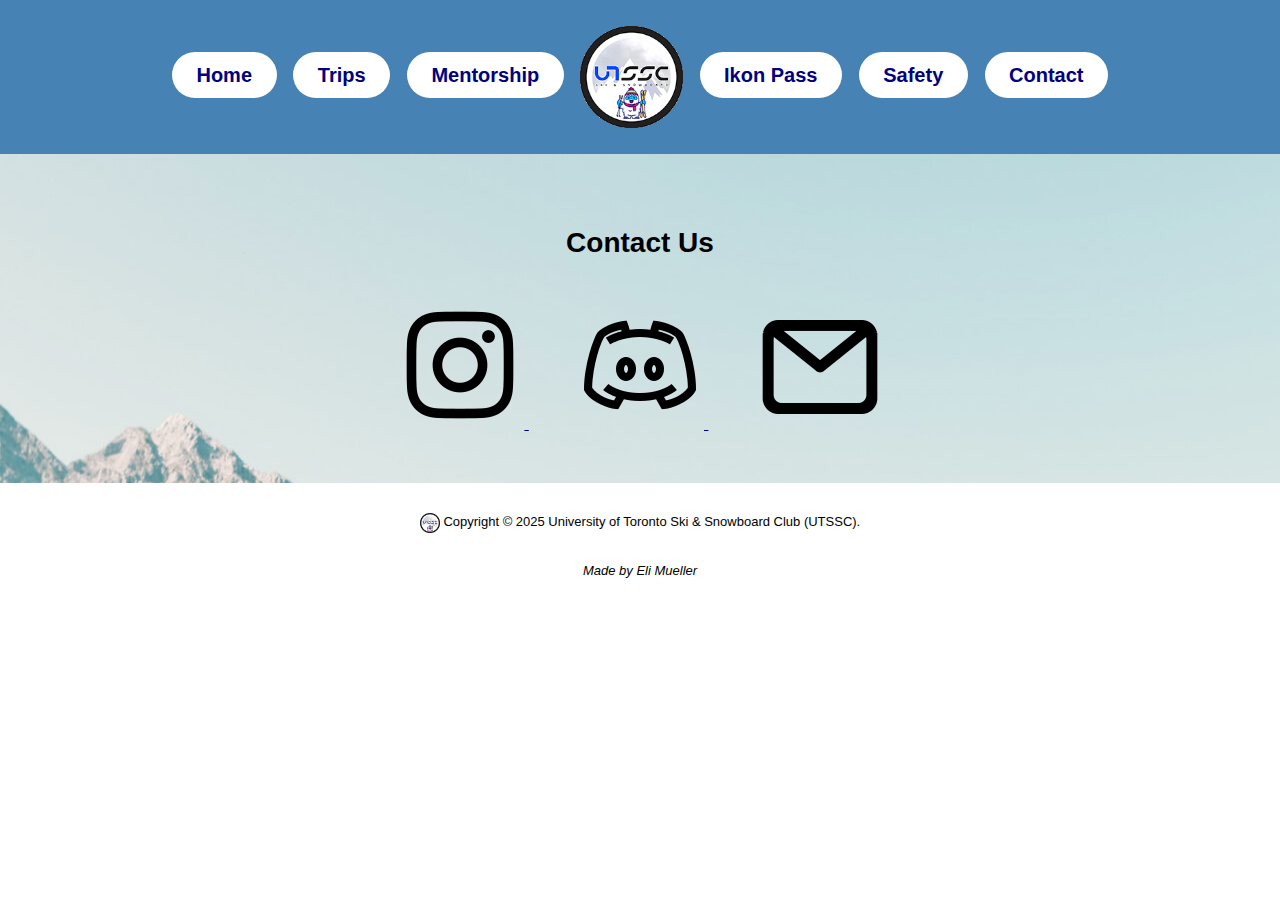
<file: contact.html>
<html>

<head>
    <title>
        Contact
    </title>

    <link rel="stylesheet" href="style.css">

    <!-- Google tag (gtag.js) -->
    <script async src="https://www.googletagmanager.com/gtag/js?id=G-5E0WSN99TK"></script>
    <script>
    window.dataLayer = window.dataLayer || [];
    function gtag(){dataLayer.push(arguments);}
    gtag('js', new Date());

    gtag('config', 'G-5E0WSN99TK');
    </script>

    <meta name="viewport" content="width=device-width, initial-scale=1.0"> 

</head>

<body>

<h2 class="b">
    <a href="index.html">Home</a>
    &nbsp;
    <a href="trips.html">Trips</a>
    &nbsp;
    <a href="mentorship.html">Mentorship</a>
    &nbsp;
    <img src="assets/logo.png" alt="logo" style="vertical-align: middle; width: 8vw;">
    &nbsp;
    <a href="ikon.html">Ikon Pass</a>
    &nbsp;
    <a href="safety.html">Safety</a>
    &nbsp;
    <a href="contact.html">Contact</a>
</h2>

<div class="a" style="padding: 50px;">
    <h2>
        Contact Us
    </h2>
    <br>
    <a href="https://www.instagram.com/utssc/" target="_blank" style="background-color: transparent; text-decoration: underline;">
        <img src="assets/instagram-53-128.png">
    </a>
    <a href="https://discord.gg/E2A8JaTZGA" target="_blank" style="background-color: transparent; text-decoration: underline;">
        <img src="assets/discord-6-128.png">
    </a>
    <a href="mailto:utssc@studentorg.utoronto.ca" style="background-color: transparent; text-decoration: underline;">
        <img src="assets/email-123-128.png">
    </a>
</div>

<footer>
    <img src="assets/logo.png" alt="logo" style="width:20px;height:20px; vertical-align: middle;">
    Copyright © 2025 University of Toronto Ski & Snowboard Club (UTSSC).
</footer>

<footer style="font-style: italic;">
    Made by Eli Mueller
    <br>
    <br>
</footer>

</body>

</html>
</file>
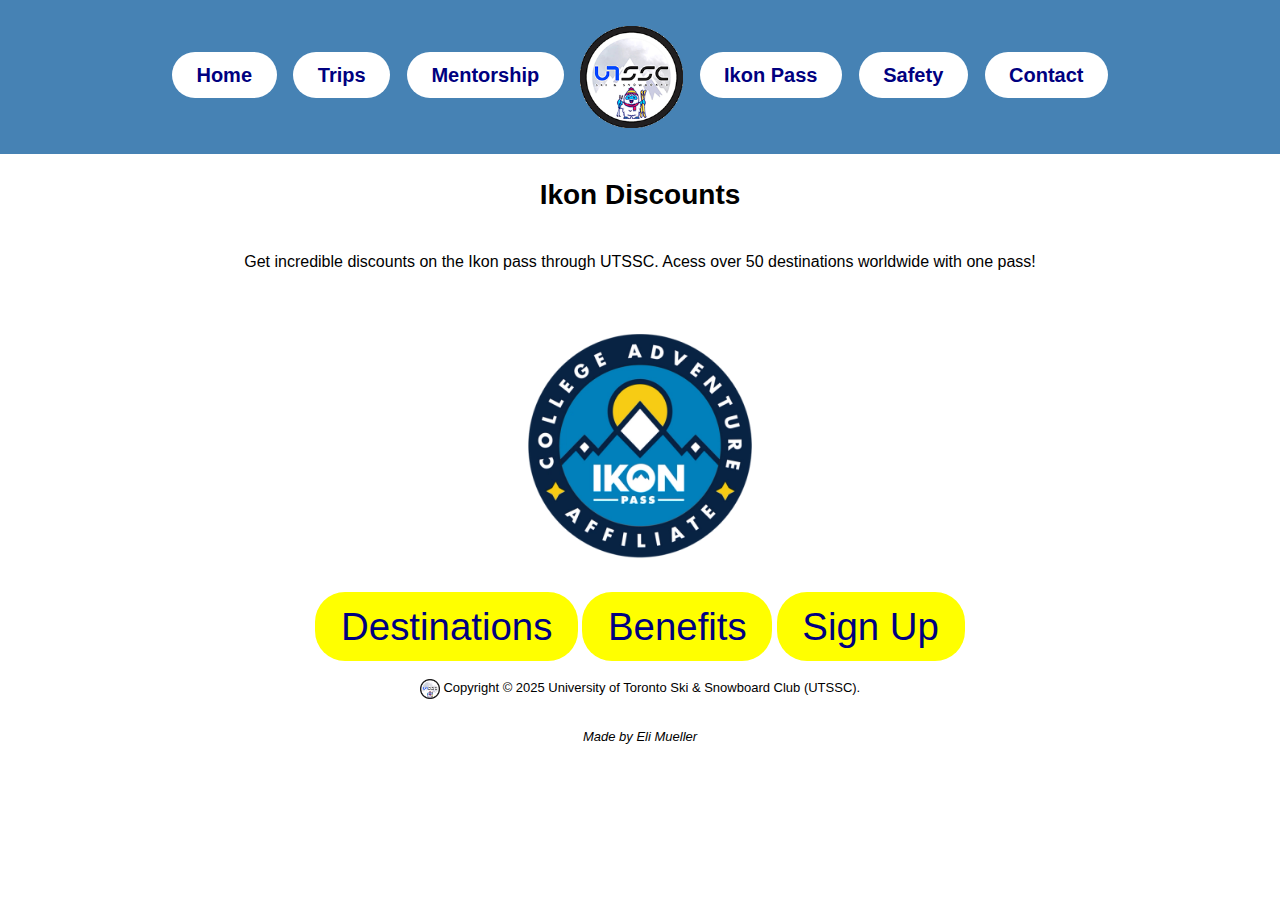
<file: ikon.html>
<html>

<head>

    <title>
        Ikon Pass
    </title>

    <link rel="stylesheet" href="style.css">

    <!-- Google tag (gtag.js) -->
    <script async src="https://www.googletagmanager.com/gtag/js?id=G-5E0WSN99TK"></script>
    <script>
    window.dataLayer = window.dataLayer || [];
    function gtag(){dataLayer.push(arguments);}
    gtag('js', new Date());

    gtag('config', 'G-5E0WSN99TK');
    </script>

    <meta name="viewport" content="width=device-width, initial-scale=1.0"> 

</head>

<body>

<h2 class="b">
        <a href="index.html">Home</a>
        &nbsp;
        <a href="trips.html">Trips</a>
        &nbsp;
        <a href="mentorship.html">Mentorship</a>
        &nbsp;
        <img src="assets/logo.png" alt="logo" style="vertical-align: middle; width: 8vw;">
        &nbsp;
        <a href="ikon.html">Ikon Pass</a>
        &nbsp;
        <a href="safety.html">Safety</a>
        &nbsp;
        <a href="contact.html">Contact</a>
</h2>

<h2>
    Ikon Discounts
</h2>

<p>
    Get incredible discounts on the Ikon pass through UTSSC. Acess over 50 destinations worldwide with one pass!
</p>

<img src="assets/IkonAffiliate.png" style="width: 22vw; padding: 3%;">

<div>
    <a href="https://www.ikonpass.com/en/destinations" style="background: yellow; font-size: 3vw;">Destinations</a>
    <a href="https://www.ikonpass.com/en/shop-passes?category=all#benefits" style="background: yellow; font-size: 3vw;">Benefits</a>
    <a href="https://form.jotform.com/250705165467257" style="background: yellow; font-size: 3vw;">Sign Up</a>
</div>

<footer>
    <img src="assets/logo.png" alt="logo" style="width:20px;height:20px; vertical-align: middle;">
    Copyright © 2025 University of Toronto Ski & Snowboard Club (UTSSC).
</footer>

<footer style="font-style: italic;">
    Made by Eli Mueller
    <br>
    <br>
</footer>

</body>

</html>
</file>
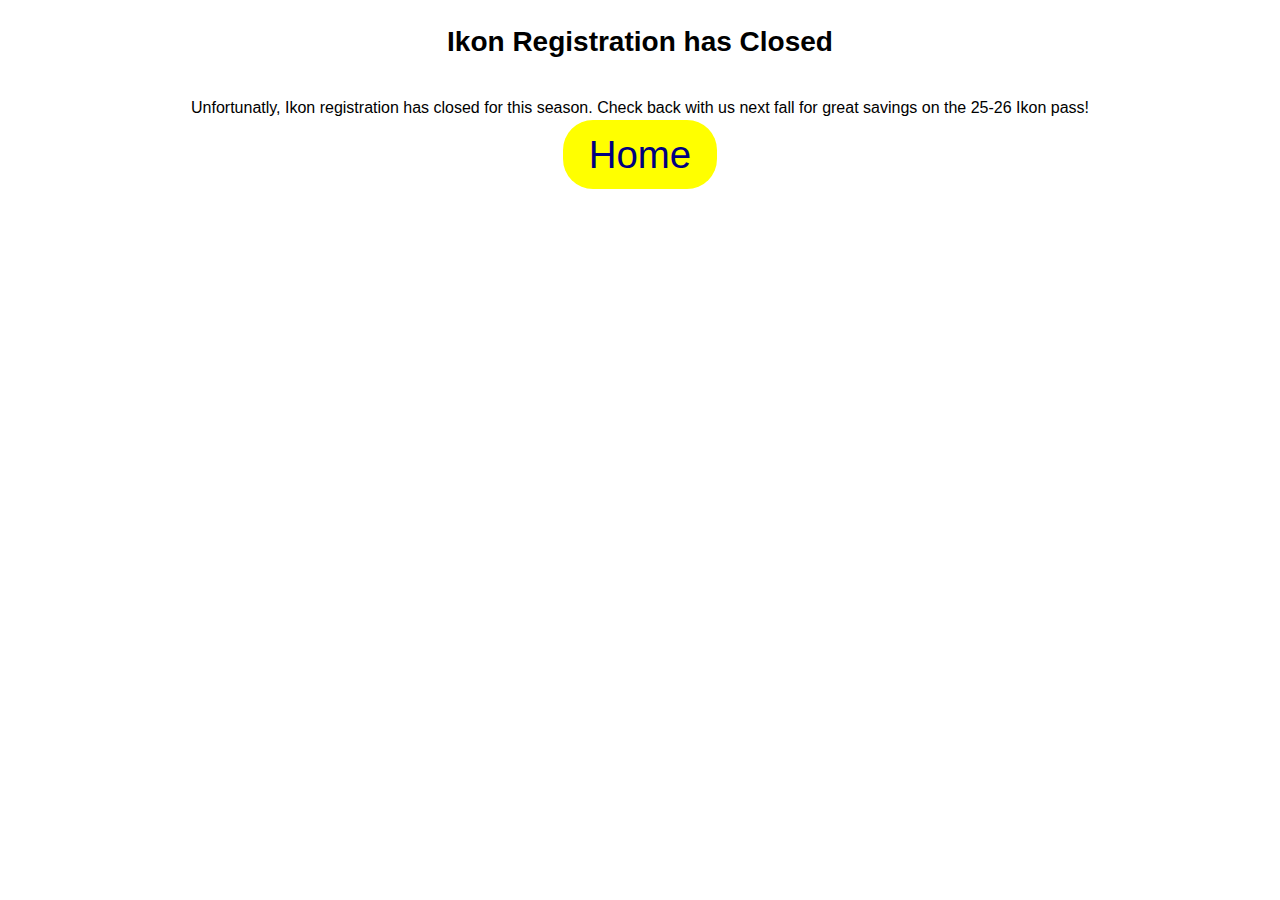
<file: ikonsignup.html>
<html>

<head> <!--no longer in use bc weve got an ikon link-->

    <title>
        Ikon Signup
    </title>
  
    <link rel="stylesheet" href="style.css">
  
    <!-- Google tag (gtag.js) -->
    <script async src="https://www.googletagmanager.com/gtag/js?id=G-5E0WSN99TK"></script>
    <script>
    window.dataLayer = window.dataLayer || [];
    function gtag(){dataLayer.push(arguments);}
    gtag('js', new Date());
    gtag('config', 'G-5E0WSN99TK');
    </script>

    <meta name="viewport" content="width=device-width, initial-scale=1.0"> 
  
</head>

<body>

<h2>
    Ikon Registration has Closed
</h2>

<p>
    Unfortunatly, Ikon registration has closed for this season. Check back with us next fall for great savings on the 25-26 Ikon pass!
</p>

<a href="index.html" style="background: yellow; font-size: 3vw;">Home</a>

</body>

</html>
</file>
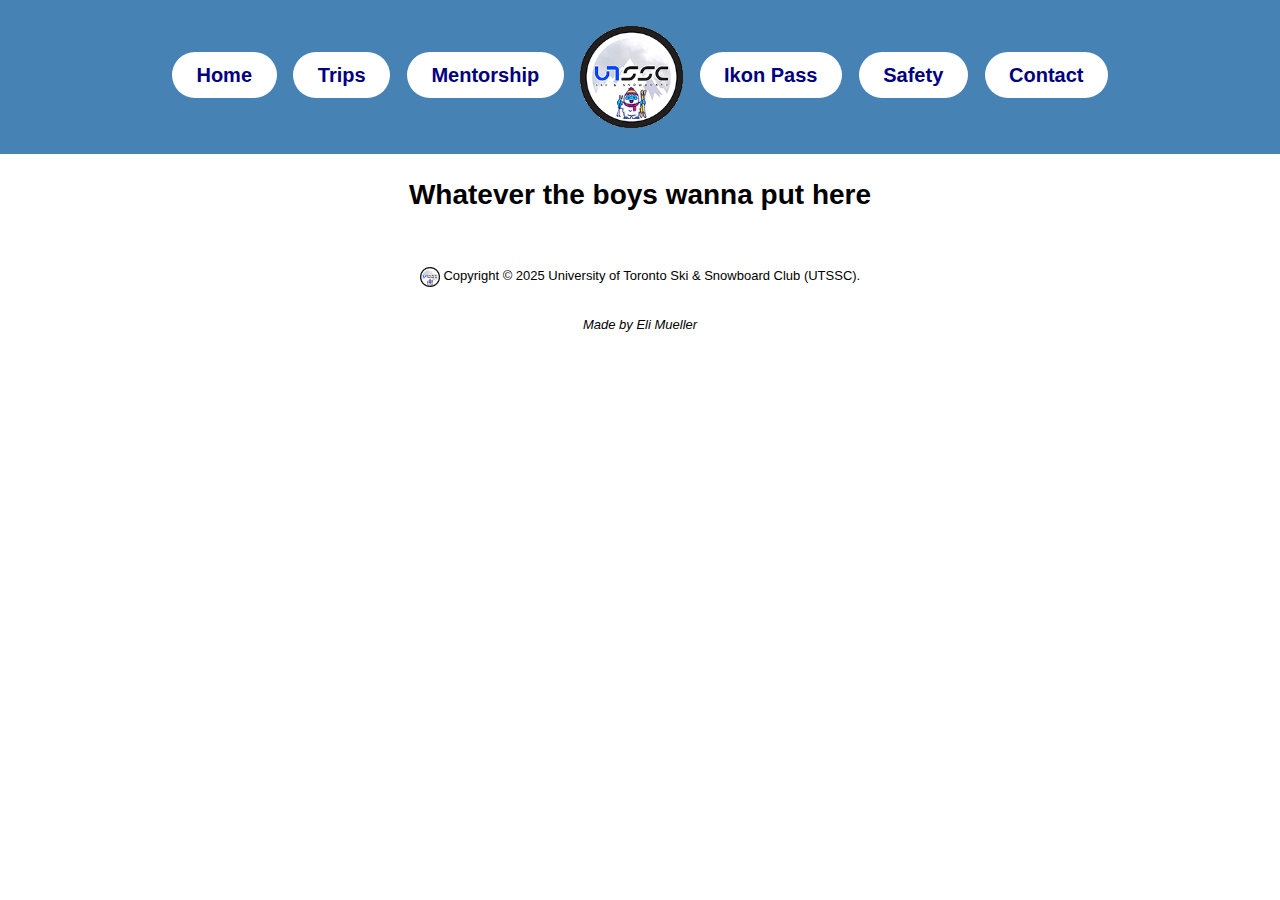
<file: mentorship.html>
<html>

<head>

    <title>
        Mentorship
    </title>

    <link rel="stylesheet" href="style.css">

    <!-- Google tag (gtag.js) -->
    <script async src="https://www.googletagmanager.com/gtag/js?id=G-5E0WSN99TK"></script>
    <script>
    window.dataLayer = window.dataLayer || [];
    function gtag(){dataLayer.push(arguments);}
    gtag('js', new Date());
    gtag('config', 'G-5E0WSN99TK');
    </script>

    <meta name="viewport" content="width=device-width, initial-scale=1.0"> 

</head>

<body>

<h2 class="b">
        <a href="index.html">Home</a>
        &nbsp;
        <a href="trips.html">Trips</a>
        &nbsp;
        <a href="mentorship.html">Mentorship</a>
        &nbsp;
        <img src="assets/logo.png" alt="logo" style="vertical-align: middle; width: 8vw;">
        &nbsp;
        <a href="ikon.html">Ikon Pass</a>
        &nbsp;
        <a href="safety.html">Safety</a>
        &nbsp;
        <a href="contact.html">Contact</a>
</h2>

<h2>
    Whatever the boys wanna put here
</h2>

<footer>
    <img src="assets/logo.png" alt="logo" style="width:20px;height:20px; vertical-align: middle;">
    Copyright © 2025 University of Toronto Ski & Snowboard Club (UTSSC).
</footer>

<footer style="font-style: italic;">
    Made by Eli Mueller
    <br>
    <br>
</footer>

</body>

</html>
</file>
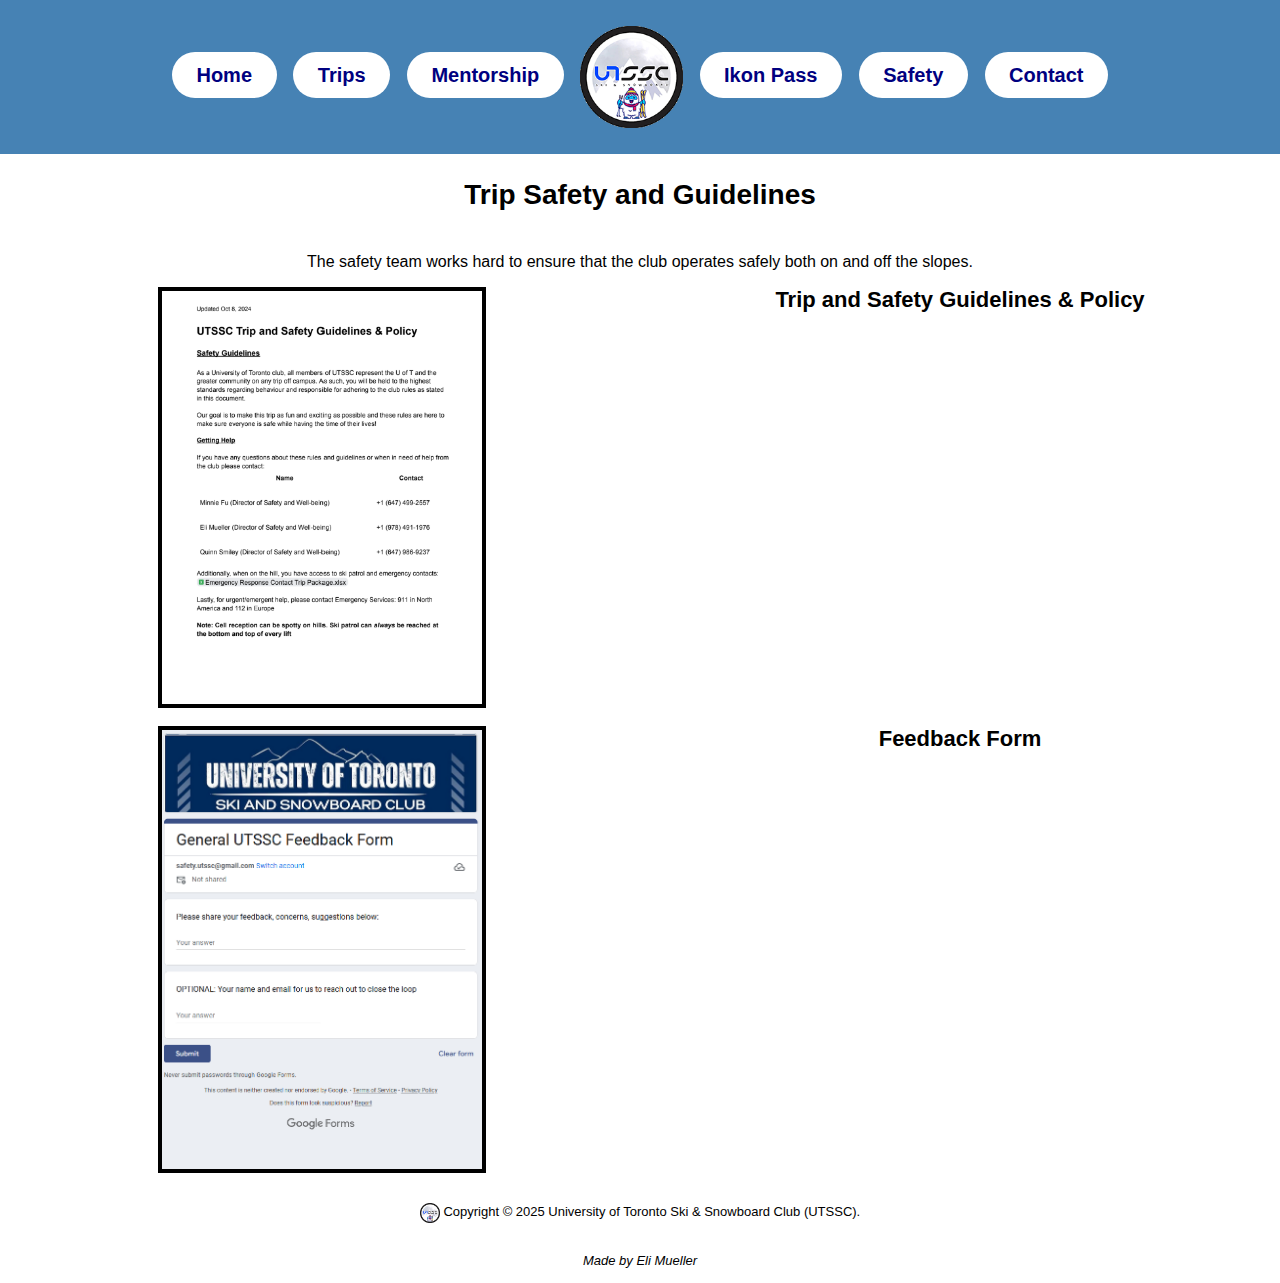
<file: safety.html>
<html>

<head>

    <title>
        Safety
    </title>

    <link rel="stylesheet" href="style.css">

    <!-- Google tag (gtag.js) -->
    <script async src="https://www.googletagmanager.com/gtag/js?id=G-5E0WSN99TK"></script>
    <script>
    window.dataLayer = window.dataLayer || [];
    function gtag(){dataLayer.push(arguments);}
    gtag('js', new Date());

    gtag('config', 'G-5E0WSN99TK');
    </script>

    <meta name="viewport" content="width=device-width, initial-scale=1.0"> 

</head>

<body>

<h2 class="b">
        <a href="index.html">Home</a>
        &nbsp;
        <a href="trips.html">Trips</a>
        &nbsp;
        <a href="mentorship.html">Mentorship</a>
        &nbsp;
        <img src="assets/logo.png" alt="logo" style="vertical-align: middle; width: 8vw;">
        &nbsp;
        <a href="ikon.html">Ikon Pass</a>
        &nbsp;
        <a href="safety.html">Safety</a>
        &nbsp;
        <a href="contact.html">Contact</a>
</h2>

<h2>
    Trip Safety and Guidelines
</h2>

<p class="contactus">
    The safety team works hard to ensure that the club operates safely both on and off the slopes.
</p>

<div class="row">
    <div class="column">
        <a href="https://drive.google.com/file/d/1faK23bvNNA8DcrLYtS7MrgURUF6jcLzc/view" target="_blank">
            <img src="assets/safetyguidelinesfrontcover.png" alt="Trip and Safety Guidelines & Policy" class="e">
        </a>
    </div>
    <div class="column">
        <div style="font-size: 22px; font-weight: bold;">
            Trip and Safety Guidelines & Policy <br>
        </div>
    </div>
</div>

<br>

<div class="row">
    <div class="column">
        <a href="https://forms.gle/mNJt9eTZEg38EGpaA" target="_blank">
            <img src="assets/UTSSC Feedback From IMG.png" alt="Feedback Form" class="e">
        </a>
    </div>
    <div class="column">
        <div style="font-size: 22px; font-weight: bold;">
            Feedback Form <br>
        </div>
    </div>
</div>

<footer>
    <img src="assets/logo.png" alt="logo" style="width:20px;height:20px; vertical-align: middle;">
    Copyright © 2025 University of Toronto Ski & Snowboard Club (UTSSC).
</footer>

<footer style="font-style: italic;">
    Made by Eli Mueller
    <br>
    <br>
</footer>

</body>

</html>
</file>
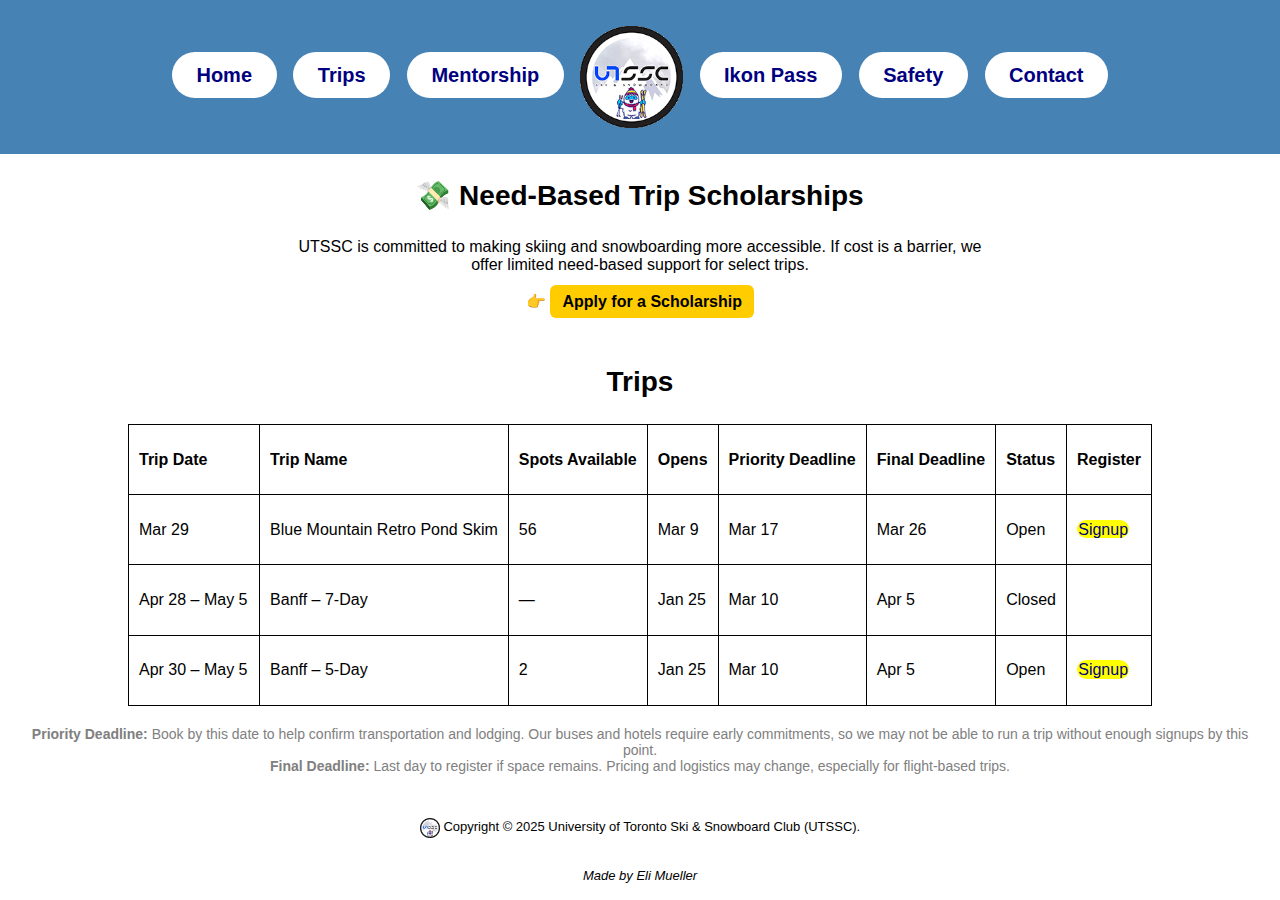
<file: trips.html>
<html>

<head>
    <title>Trips</title>
    <link rel="stylesheet" href="style.css">

    <!-- Google tag (gtag.js) -->
    <script async src="https://www.googletagmanager.com/gtag/js?id=G-5E0WSN99TK"></script>
    <script>
    window.dataLayer = window.dataLayer || [];
    function gtag(){dataLayer.push(arguments);}
    gtag('js', new Date());
    gtag('config', 'G-5E0WSN99TK');
    </script>

    <meta name="viewport" content="width=device-width, initial-scale=1.0"> 

</head>

<body>

<h2 class="b">
    <a href="index.html">Home</a>
    &nbsp;
    <a href="trips.html">Trips</a>
    &nbsp;
    <a href="mentorship.html">Mentorship</a>
    &nbsp;
    <img src="assets/logo.png" alt="logo" style="vertical-align: middle; width: 8vw;">
    &nbsp;
    <a href="ikon.html">Ikon Pass</a>
    &nbsp;
    <a href="safety.html">Safety</a>
    &nbsp;
    <a href="contact.html">Contact</a>
</h2>

<h2>💸 Need-Based Trip Scholarships</h2>
<p style="text-align: center; max-width: 700px; margin: 0 auto 30px;">
    UTSSC is committed to making skiing and snowboarding more accessible. If cost is a barrier, we offer limited need-based support for select trips.<br><br>
    👉 <a href="https://form.jotform.com/250826876500258" target="_blank" style="background-color: #ffcc00; padding: 8px 12px; border-radius: 6px; text-decoration: none; color: black; font-weight: bold;">Apply for a Scholarship</a>
</p>

<h2>Trips</h2>

<div style="text-align: center;">
    <table>
        <thead>
        <tr>
            <th>Trip Date</th>
            <th>Trip Name</th>
            <th>Spots Available</th>
            <th>Opens</th>
            <th>Priority Deadline</th>
            <th>Final Deadline</th>
            <th>Status</th>
            <th>Register</th>
        </tr>
        </thead>
        <tbody>
        <tr>
            <td data-label="Trip Date">Mar 29</td>
            <td data-label="Trip Name">Blue Mountain Retro Pond Skim</td>
            <td data-label="Spots Available">56</td>
            <td data-label="Opens">Mar 9</td>
            <td data-label="Priority Deadline">Mar 17</td>
            <td data-label="Final Deadline">Mar 26</td>
            <td data-label="Status">Open</td>
            <td data-label="Register"><a href="https://form.jotform.com/250635803776261" style="background: yellow;">Signup</a></td>
        </tr>
        <tr>
            <td data-label="Trip Date">Apr 28 – May 5</td>
            <td data-label="Trip Name">Banff – 7-Day</td>
            <td data-label="Spots Available">—</td>
            <td data-label="Opens">Jan 25</td>
            <td data-label="Priority Deadline">Mar 10</td>
            <td data-label="Final Deadline">Apr 5</td>
            <td data-label="Status">Closed</td>
            <td data-label="Register"></td>
        </tr>
        <tr>
            <td data-label="Trip Date">Apr 30 – May 5</td>
            <td data-label="Trip Name">Banff – 5-Day</td>
            <td data-label="Spots Available">2</td>
            <td data-label="Opens">Jan 25</td>
            <td data-label="Priority Deadline">Mar 10</td>
            <td data-label="Final Deadline">Apr 5</td>
            <td data-label="Status">Open</td>
            <td data-label="Register"><a href="https://form.jotform.com/243582097537264" style="background: yellow;">Signup</a></td>
        </tr>
        </tbody>
    </table>

<!-- Mobile-friendly version of trips (hidden on desktop) -->
<div class="mobile-trips">

  <div class="trip-card">
    <div><strong>Trip Date</strong><span>Mar 29</span></div>
    <div><strong>Trip Name</strong><span>Blue Mountain Retro Pond Skim</span></div>
    <div><strong>Spots Available</strong><span>56</span></div>
    <div><strong>Opens</strong><span>Mar 9</span></div>
    <div><strong>Priority Deadline</strong><span>Mar 17</span></div>
    <div><strong>Final Deadline</strong><span>Mar 26</span></div>
    <div><strong>Status</strong><span>Open</span></div>
    <div><strong>Register</strong><a class="signup-button" href="https://form.jotform.com/250635803776261">Signup</a></div>
  </div>

  <div class="trip-card">
    <div><strong>Trip Date</strong><span>Apr 28 – May 5</span></div>
    <div><strong>Trip Name</strong><span>Banff – 7-Day</span></div>
    <div><strong>Spots Available</strong><span>—</span></div>
    <div><strong>Opens</strong><span>Jan 25</span></div>
    <div><strong>Priority Deadline</strong><span>Mar 10</span></div>
    <div><strong>Final Deadline</strong><span>Apr 5</span></div>
    <div><strong>Status</strong><span>Closed</span></div>
  </div>

  <div class="trip-card">
    <div><strong>Trip Date</strong><span>Apr 30 – May 5</span></div>
    <div><strong>Trip Name</strong><span>Banff – 5-Day</span></div>
    <div><strong>Spots Available</strong><span>2</span></div>
    <div><strong>Opens</strong><span>Jan 25</span></div>
    <div><strong>Priority Deadline</strong><span>Mar 10</span></div>
    <div><strong>Final Deadline</strong><span>Apr 5</span></div>
    <div><strong>Status</strong><span>Open</span></div>
    <div><strong>Register</strong><a class="signup-button" href="https://form.jotform.com/243582097537264">Signup</a></div>
  </div>

</div>

</div> <!-- This is the original wrapper div for the table section -->

<p style="font-size: 14px; text-align: center; color: gray; margin-top: 20px;">
  <b>Priority Deadline:</b> Book by this date to help confirm transportation and lodging. Our buses and hotels require early commitments, so we may not be able to run a trip without enough signups by this point.<br>
  <b>Final Deadline:</b> Last day to register if space remains. Pricing and logistics may change, especially for flight-based trips.
</p>

<footer>
    <img src="assets/logo.png" alt="logo" style="width:20px;height:20px; vertical-align: middle;">
    Copyright © 2025 University of Toronto Ski & Snowboard Club (UTSSC).
</footer>

<footer style="font-style: italic;">
    Made by Eli Mueller
    <br><br>
</footer>

</body>
</html>
</file>
<file: style.css>
body {
    background-color: white; 
    font-family: Arial, Helvetica, sans-serif;
    margin: 0;
    text-align: center;
    width: 100%;
}

a:link, a:visited {
    background-color: white;
    text-decoration: none;
    padding: 1% 2%;
    border-radius: 30px;
    color: navy;
}

h1 {
    color:black;
    text-align: center;
}

h2 {
    text-align: center; 
    font-size: 28px; /* Changed from 6vw */
    vertical-align: middle;
    padding: 2%; 
    white-space: nowrap;
    margin: 0;
}

p {
    height: auto;
    width: auto;
    font-size: 16px; /* Changed from 2vw */
    padding-left: 2vw;
    padding-right: 2vw;
}

hr {
    width: 75%;
    height: 10px;
    background-color: skyblue;
    color: skyblue;
    display: block;
    border-radius: 5px;
}

footer {
    text-align: center;
    padding-top: 30px;
    font-size: small;
}

video {
    position: relative;
    height: auto;
    display: block;
    overflow: hidden;
    min-width: 100%;
    min-height: 100%;
    width: 100%;
    opacity: .4;
}

table, th, td {
    border: black solid 1px;
    border-collapse: collapse;
    padding: 10px;
    padding-bottom: 2vw; 
    padding-top: 2vw;
    width: 80%;
    margin: 0 auto;
    text-align: left;
    font-size: 16px; /* Changed from 2vw */
    white-space: nowrap;
}

tr:hover {
    background-color: #D6EEEE;
}

.nohighlight:hover {
    background-color: transparent;
}

.bucket {
    position: relative;
    display: inline-block;
    margin: 0;
}

.centex {
    position: absolute;
    top: 75%;
    left: 50%;
    transform: translate(-50%, -50%);
    color: white;
    text-align: center;
    font-size: 50px;
    font-weight: bold;
}

div.gallery {
    margin: 10px;
    border: 1px solid darkgray;
    border-radius: 20px;
    width: 400px;
    height: 375px;
    vertical-align: middle;
    display: inline-block;
}

div.gallery img {
    height: 200px;
    width: 400px;
    border-radius: 20px 20px 0px 0px;

}

div.desc {
    padding: 15px;
    text-align: center;
    text-wrap: auto;
    color: black;
    font-size: small;
    font-weight: bold;
    line-height: 1.6;
}

div.scroll {
    overflow: auto;
    white-space: nowrap;
    padding: 10px;
    text-align: center;
}

div.contactus {
    text-wrap: auto;
    text-align: center;
    vertical-align: middle;
    width: 70%;
    transform: translate(20%);
    line-height: 1.6;
    padding-bottom: 5%;
}

.a {
    background-image: url(assets/footer-hero-big.jpg);
    text-align: center;
    vertical-align: middle;
    margin: 0;
}

.b {
    font-size: 16px;
    background-color: steelblue;
    color: black;
    margin: 0;
}

/* Optional: scale up a little on bigger screens */
@media screen and (min-width: 768px) {
    .b {
        font-size: 20px;
    }
}

div.c {
    font-size: 25px;
    font-weight: bold;
}

div.d {
    background-repeat: no-repeat;
    background-position: center;
    background-attachment: fixed;
    background-size: 100vw 100vh;
    background-image: url(assets/wintry-snow-backcountry-skiiing-2068298.jpg);
    color: white;
    margin: 0;
}

.np {
    color: black;
     background-color: transparent; 
     text-decoration: underline
}

.e {
    margin: 4px 0 0 4px;
    box-shadow: 0 0 0 4px black;
    width: 50%;
}

.cenimage {
    text-align: center;
}

.column {
    flex: 50%;
    align-items: center;
}

.row {
    display: flex;
    flex: 50%;
}

/* 👇 Paste the new trip card styling right here */
@media screen and (max-width: 768px) {
  .trip-card {
    border: 1px solid #ddd;
    border-radius: 12px;
    padding: 16px;
    margin: 16px auto;
    max-width: 90%;
    background-color: #f8f9fa;
    box-shadow: 0 2px 4px rgba(0,0,0,0.05);
    text-align: left;
    font-size: 15px;
  }

  .trip-card div {
    margin-bottom: 10px;
  }

  .trip-card strong {
    display: block;
    margin-bottom: 2px;
    color: #222;
  }

  .trip-card span {
    display: block;
    padding-left: 6px;
    color: #333;
  }

  .trip-card .signup-button {
    display: inline-block;
    margin-top: 8px;
    padding: 6px 12px;
    background-color: yellow;
    color: black;
    font-weight: bold;
    text-decoration: none;
    border-radius: 6px;
  }
}

/* Show only one version of trips depending on screen size */
@media screen and (max-width: 768px) {
  table {
    display: none;
  }
  .mobile-trips {
    display: block;
  }
}

@media screen and (min-width: 769px) {
  .mobile-trips {
    display: none;
  }
}
</file>
